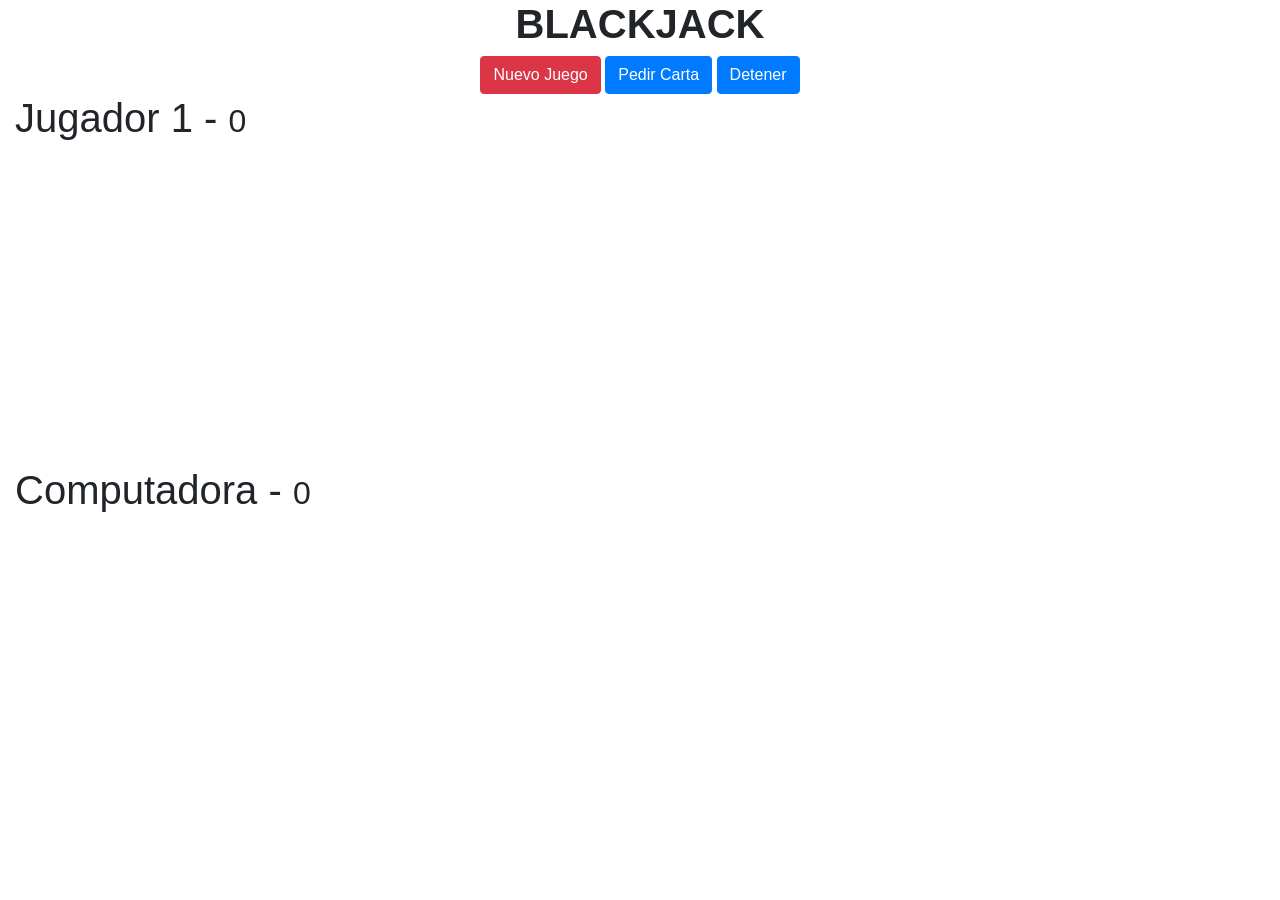
<file: blackjack/assets/index.html>
<!DOCTYPE html>
<html lang="es">
<head>
    <meta charset="UTF-8">
    <meta name="viewport" content="width=device-width, initial-scale=1.0">
    <title>Black Jack - User always loose</title>
    <link rel="stylesheet" href="/blackjack/assets/css/styles.css">
    <link rel="stylesheet" href="https://stackpath.bootstrapcdn.com/bootstrap/4.4.1/css/bootstrap.min.css" integrity="sha384-Vkoo8x4CGsO3+Hhxv8T/Q5PaXtkKtu6ug5TOeNV6gBiFeWPGFN9MuhOf23Q9Ifjh" crossorigin="anonymous">
</head>
<body>
    <header>
        <h1 class="titulo">BlackJack</h1>
    </header>

    <nav class="row mt-2">
        <div id= "divBtn"class="col text-center">
            <button  id="Nuevo" class="btn btn-danger">Nuevo Juego</button>
            <button  id="Pedir" class="btn btn-primary">Pedir Carta</button>
            <button  id="Detener" class="btn btn-primary">Detener</button>
            <!-- creating a button that sometimes could appear-->

        </div>
    </nav>

    <div class="row container">
            <div class="col">
                <h1>Jugador 1 - <small>0</small></h1>
                <div id="jugador-cartas">
                  
                </div>
            </div>
    </div>
    <div class="row container mt-3">
            <div class="col">
                <h1>Computadora - <small>0</small></h1>
                <div id="computadora-cartas">
                    
                </div>
            </div>
    </div>
    <div id="body">

    </div>
    <script src="/blackjack/assets/js/underscore.js"></script>
    <script src="/blackjack/assets/js/app.js"></script>

</body>
</html>
</file>
<file: blackjack/assets/css/styles.css>
*{
    margin: 0;
    padding: 0;
    box-sizing: border-box;   
}

.titulo{
    text-align: center;
    text-transform: uppercase;
    font-weight: bolder;
}

.carta{
  width: 200px;
  position: relative;
  left: 100px;
  margin-left: -75px;
}

#computadora-cartas, #jugador-cartas{
    height: 300px;
}
</file>
